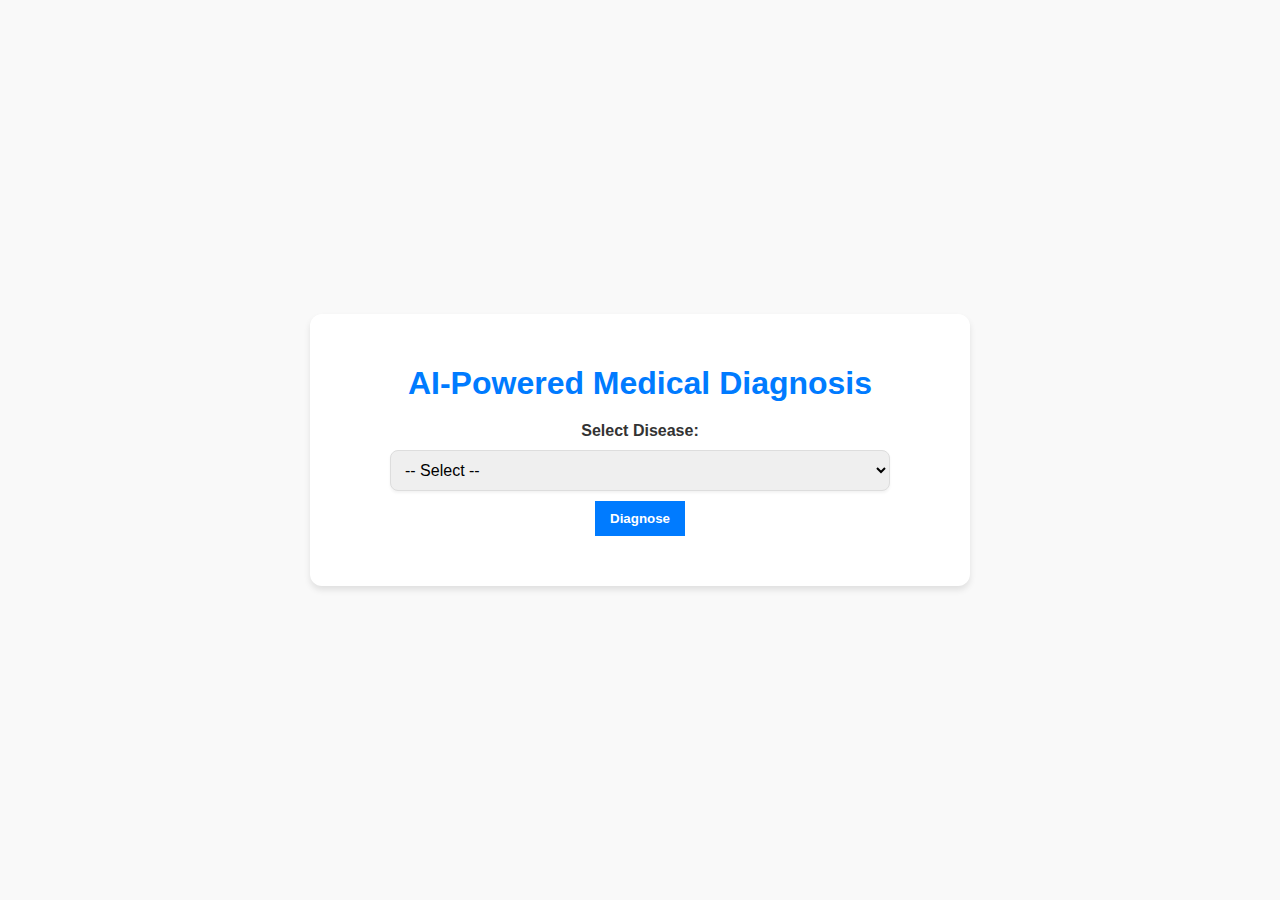
<file: frontend/index.html>
<!DOCTYPE html>
<html lang="en">
<head>
    <meta charset="UTF-8">
    <meta name="viewport" content="width=device-width, initial-scale=1.0">
    <title>AI Medical Diagnosis</title>
    <link rel="stylesheet" href="styles.css">
</head>
<body>

    <div class="container">
        <h1>AI-Powered Medical Diagnosis</h1>

        <label for="disease">Select Disease:</label>
        <select id="disease">
            <option value="">-- Select --</option>
            <option value="diabetes">Diabetes</option>
            <option value="heart">Heart Disease</option>
            <option value="knee_joint">Knee Joint Issues</option>
            <option value="liver">Liver Disease</option>
            <option value="muscle">Muscle Conditions</option>
            <option value="respiratory">Respiratory Issues</option>
            <option value="skin">Skin Diseases</option>
        </select>

        <div id="features-form"></div>

        <button id="submit">Diagnose</button>

        <div id="result"></div>
    </div>

    <script src="script.js"></script>
</body>
</html>
</file>
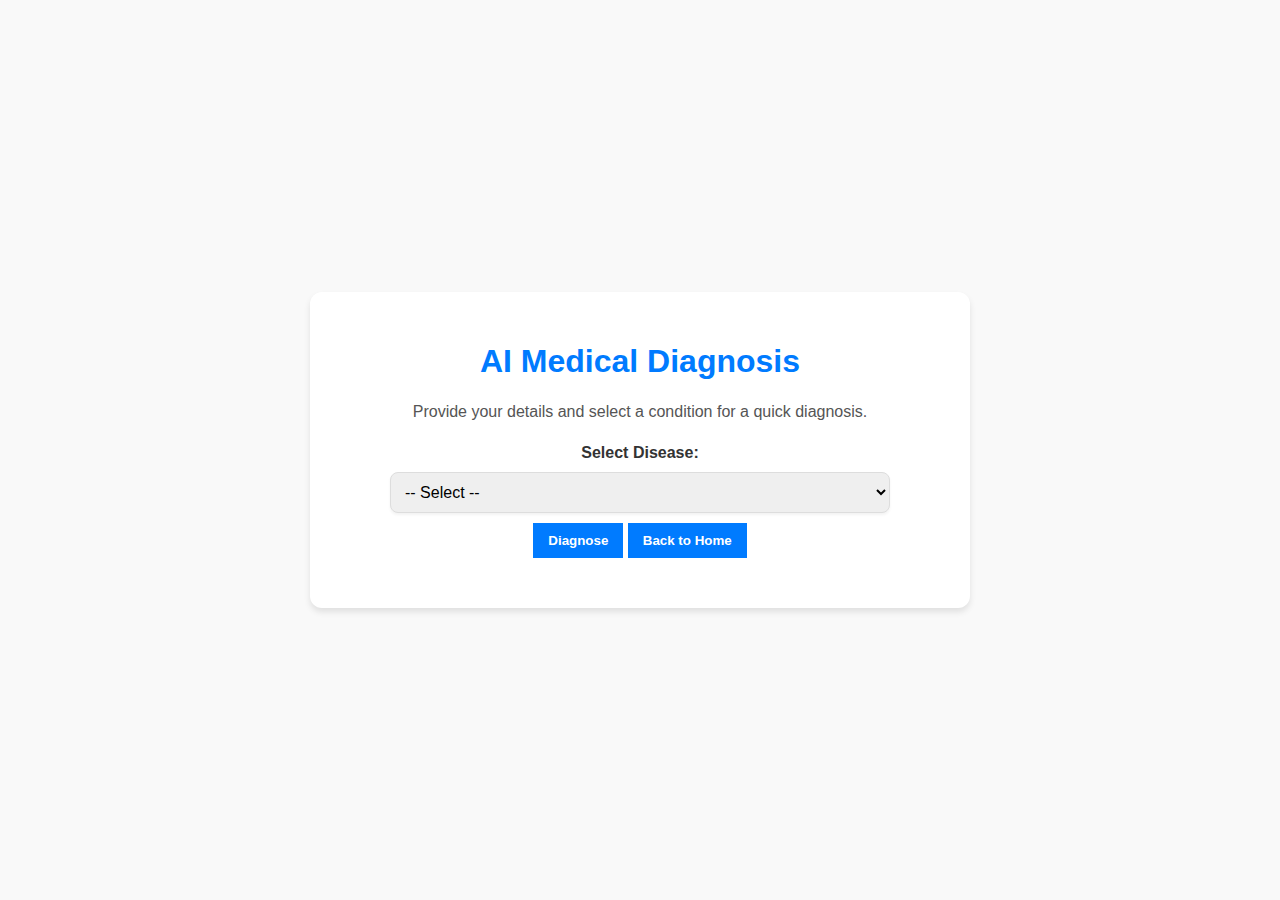
<file: frontend/home.html>
<!DOCTYPE html>
<html lang="en">
<head>
    <meta charset="UTF-8">
    <meta name="viewport" content="width=device-width, initial-scale=1.0">
    <title>AI Medical Diagnosis - Diagnosis</title>
    <link rel="stylesheet" href="styles.css">
</head>
<body>
    <div class="container">
        <h1>AI Medical Diagnosis</h1>
        <p>Provide your details and select a condition for a quick diagnosis.</p>

        <!-- Dropdown for diseases -->
        <label for="disease">Select Disease:</label>
        <select id="disease">
            <option value="">-- Select --</option>
            <option value="diabetes">Diabetes</option>
            <option value="heart">Heart Disease</option>
            <option value="knee_joint">Knee Joint Issues</option>
            <option value="liver">Liver Disease</option>
            <option value="muscle">Muscle Conditions</option>
            <option value="respiratory">Respiratory Issues</option>
            <option value="skin">Skin Diseases</option>
        </select>

        <!-- Div for dynamically generated input fields -->
        <div id="features-form"></div>

        <!-- Buttons for submitting and navigating back -->
        <button id="submit">Diagnose</button>
        <button onclick="window.location.href='home.html'">Back to Home</button>

        <!-- Div to display the prediction result -->
        <div id="result"></div>
    </div>
    <script src="script.js"></script>
</body>
</html>
</file>
<file: frontend/styles.css>
/* Global Styles */
body {
    font-family: 'Arial', sans-serif;
    font-size: 16px;
    background-color: #f9f9f9; /* Subtle background for a clean look */
    color: #333; /* Dark gray text for readability */
    margin: 0;
    padding: 0;
    display: flex;
    justify-content: center;
    align-items: center;
    height: 100vh; /* Full screen height */
}

/* Container Styles */
.container {
    background: #ffffff; /* White background for contrast */
    padding: 30px; /* Generous padding for breathing room */
    border-radius: 12px; /* Rounded corners for a modern touch */
    box-shadow: 0 4px 6px rgba(0, 0, 0, 0.1); /* Subtle shadow for depth */
    max-width: 600px; /* Limit width for better readability */
    width: 90%; /* Responsive width */
    text-align: center; /* Center-align text */
}

/* Heading Styles */
h1 {
    font-size: 2rem; /* Larger font for emphasis */
    color: #007BFF; /* Blue for branding and visual appeal */
    margin-bottom: 20px;
}

p {
    font-size: 1rem;
    line-height: 1.5; /* Comfortable reading line spacing */
    margin-bottom: 20px;
    color: #555; /* Softer gray for subtler text */
}

/* Form and Input Styles */
label {
    font-weight: bold;
    display: block; /* Place label on its own line */
    margin-top: 15px;
    color: #333; /* Standard text color */
}

select, input {
    display: block;
    width: 90%;
    max-width: 500px; /* Keep inputs compact on larger screens */
    margin: 10px auto; /* Center-align inputs */
    padding: 10px;
    border-radius: 8px; /* Smooth rounded corners */
    border: 1px solid #ddd; /* Neutral borders */
    font-size: 1rem;
    box-shadow: 0px 2px 3px rgba(0, 0, 0, 0.05); /* Slight shadow for depth */
}

/* Button Styles */
button {
    background-color: #007BFF; /* Blue for call-to-action */
    color: white; /* White text for good contrast */
    font-weight: bold;
    cursor: pointer;
    border: none;
    transition: background-color 0.3s ease, transform 0.2s ease;
    padding: 10px 15px; /* Ensure buttons are ergonomic */
}

button:hover {
    background-color: #0056b3; /* Darker blue for hover effect */
    transform: translateY(-2px); /* Slight lift effect */
}

button:active {
    transform: translateY(0); /* Reset lift effect on click */
}

/* Result Section Styles */
#result {
    margin-top: 20px;
    font-size: 1.2rem;
    color: #28a745; /* Green for success messages */
    font-weight: bold;
}

/* Responsive Design */
@media (max-width: 768px) {
    h1 {
        font-size: 1.8rem; /* Adjust heading size for smaller screens */
    }

    p {
        font-size: 0.9rem; /* Slightly smaller text for mobile readability */
    }
}
</file>
